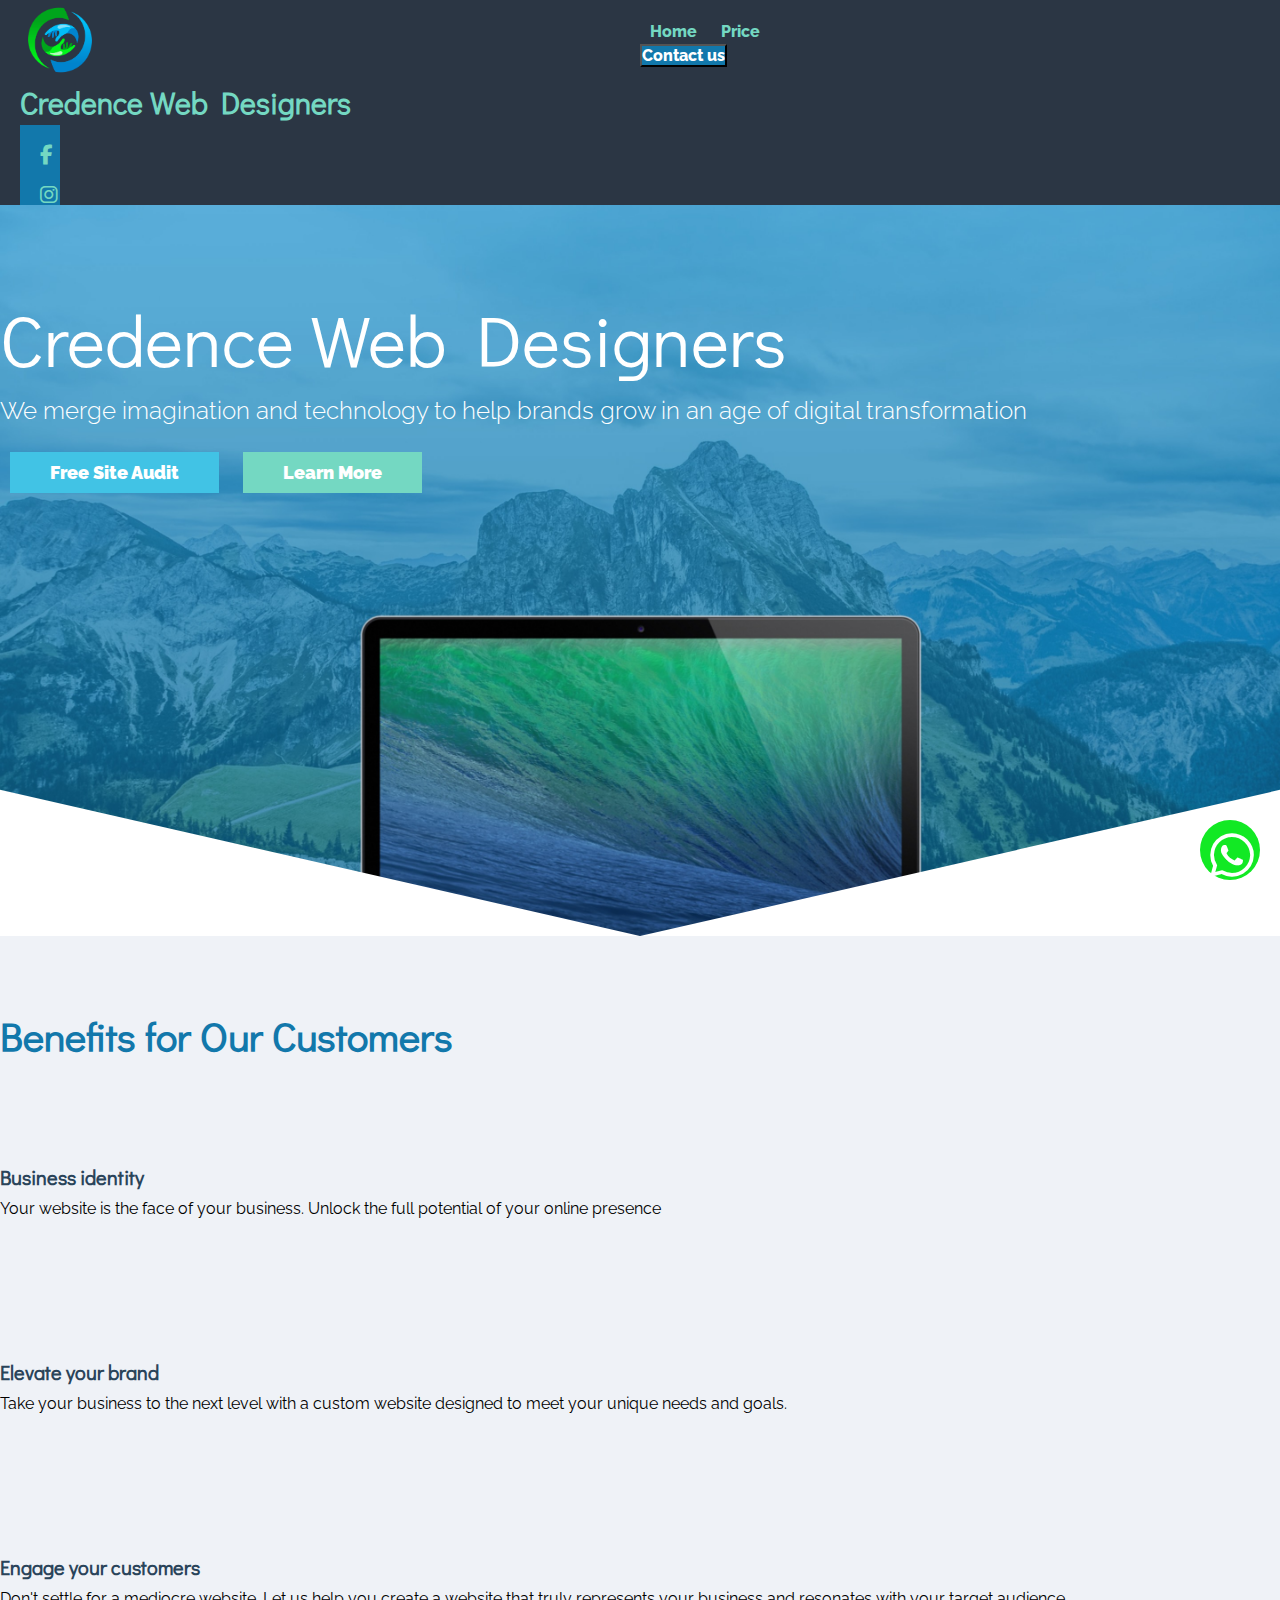
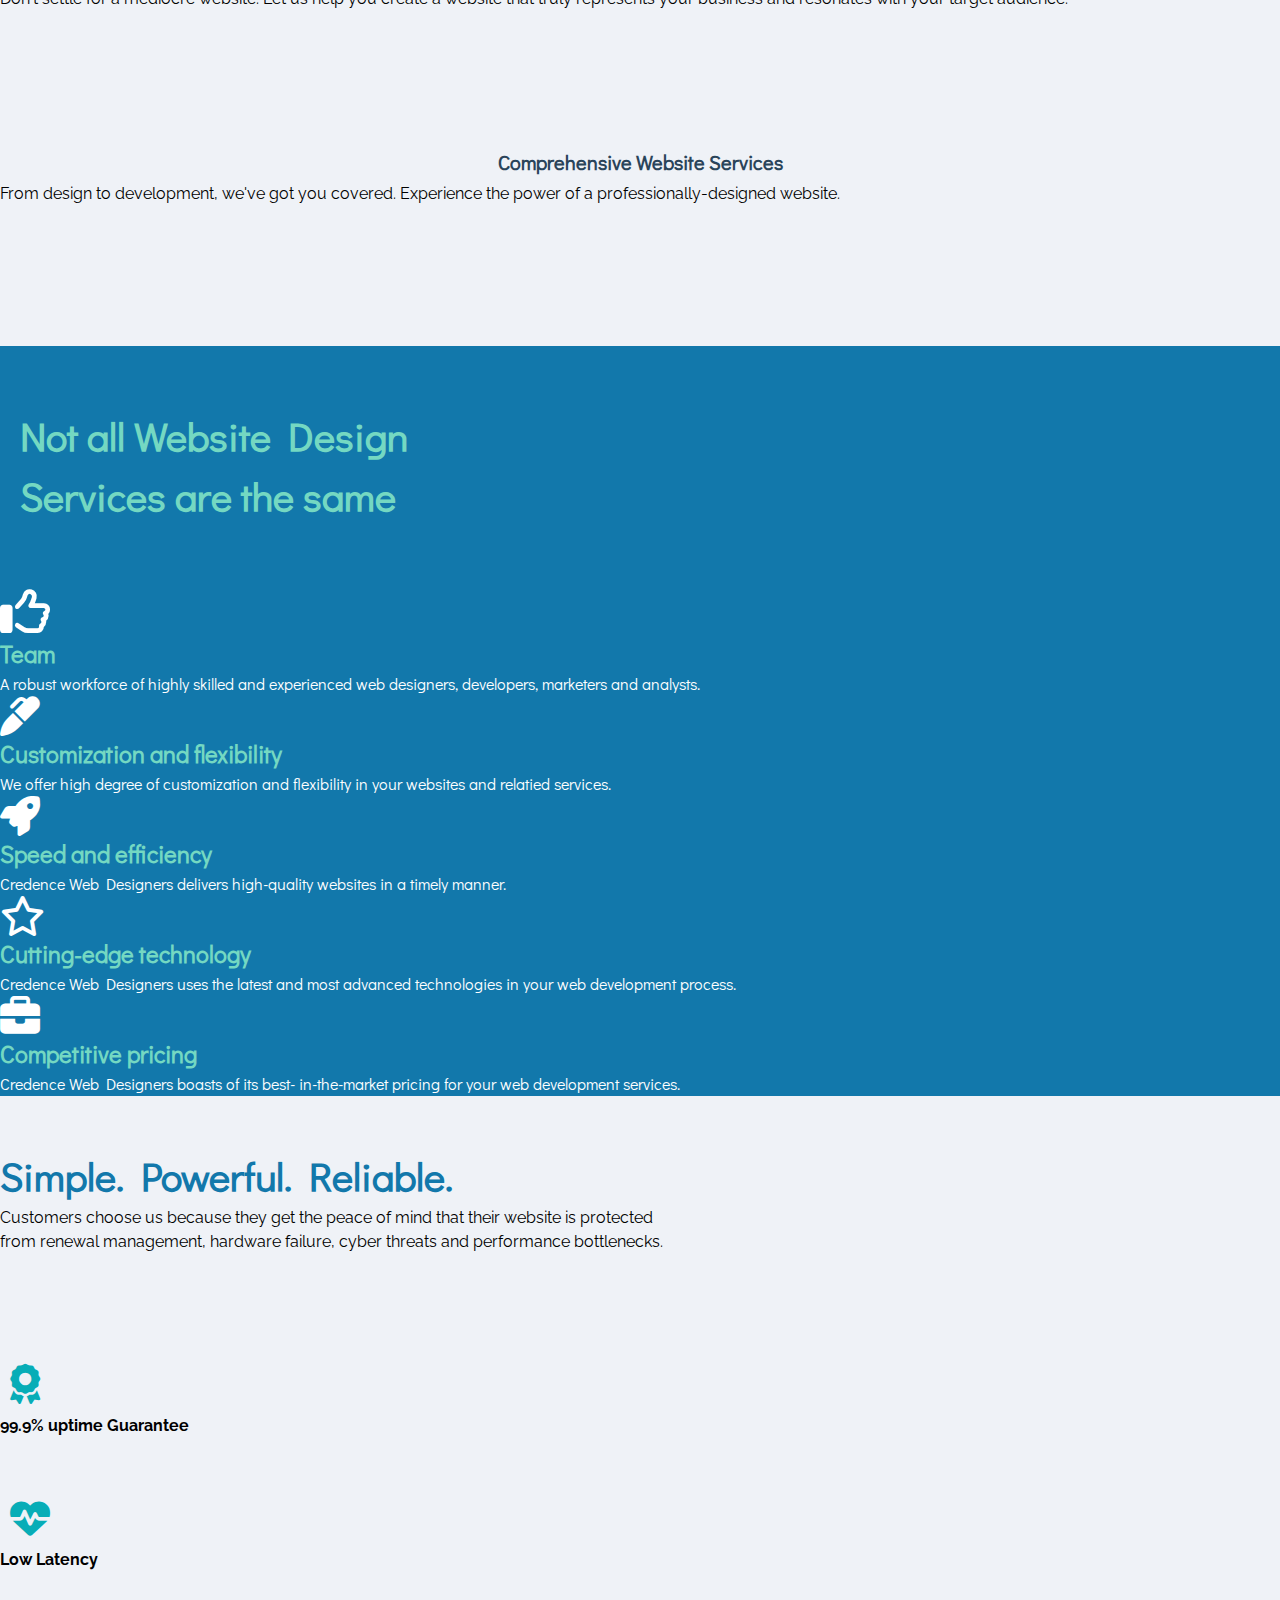
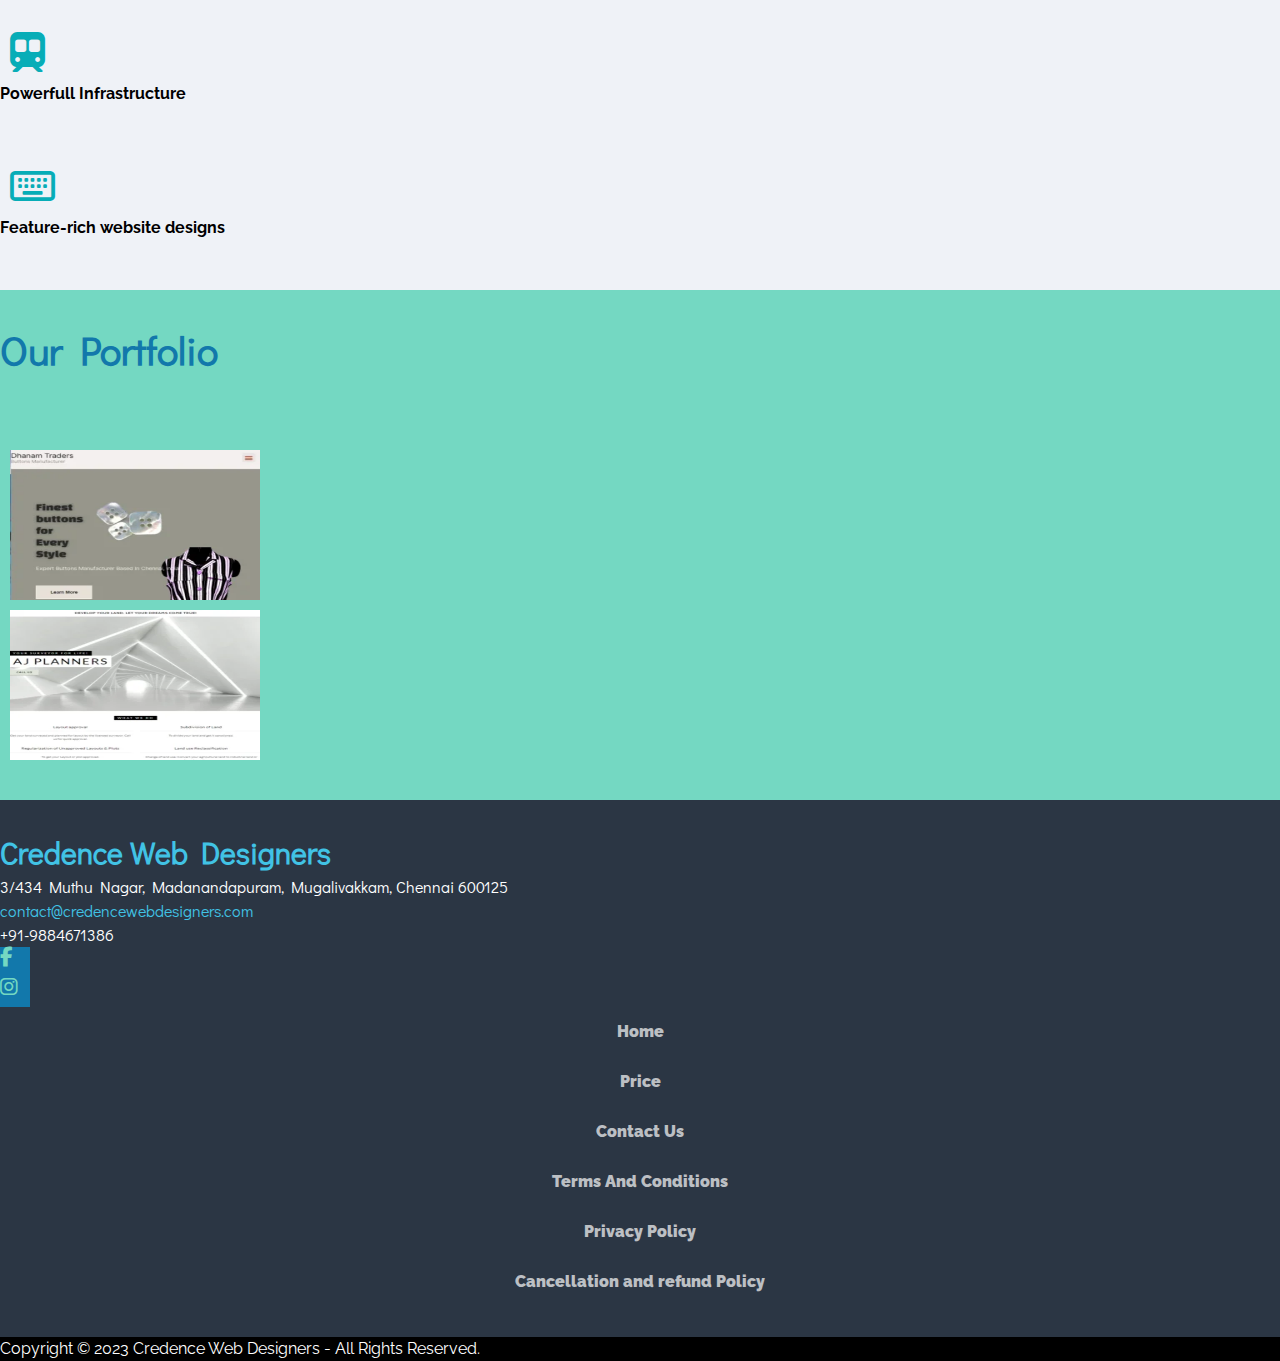
<file: index.html>
<html lang="en">

<head>
    <meta charset="UTF-8">
    <meta name="viewport" content="width=device-width, initial-scale=1.0">
    <title>Credence Web Designers - Exceeding Expectations</title>
    <link rel="shortcut icon" href="./assets/images/credence-logo.png.webp" type="image/x-icon">
    <link rel="stylesheet" href="https://cdn.jsdelivr.net/npm/bootstrap@4.6.2/dist/css/bootstrap.min.css"
        integrity="sha384-xOolHFLEh07PJGoPkLv1IbcEPTNtaed2xpHsD9ESMhqIYd0nLMwNLD69Npy4HI+N" crossorigin="anonymous">
    <link rel="stylesheet" href="./style.css">
    <link rel="stylesheet" href="https://cdnjs.cloudflare.com/ajax/libs/font-awesome/6.7.2/css/all.min.css"
        integrity="sha512-Evv84Mr4kqVGRNSgIGL/F/aIDqQb7xQ2vcrdIwxfjThSH8CSR7PBEakCr51Ck+w+/U6swU2Im1vVX0SVk9ABhg=="
        crossorigin="anonymous" referrerpolicy="no-referrer" />
    <link rel="stylesheet" href="./custom.css">
</head>

<body>
    <header>
        <nav class="navBarSection">
            <div class="container-fluid">
                <div class="row py-3 grid-2">

                    <div class="column1 d-flex align-items-center justify-content-center">
                        <div class="logocol d-flex align-items-center justify-content-center">
                            <div class="logo">
                                <div class="logoimg">
                                    <img src="./assets/images/credence-logo.png.webp" alt="">
                                </div>
                            </div>
                            <div class="navicon">
                                <a href="#" class="text-decoration-none">Credence Web Designers</a>
                            </div>
                        </div>
                        <div class="navIconBox d-flex align-items-center justify-content-center">
                            <div class="navicon rounded-circle d-flex align-items-center justify-content-center m-1">
                                <i class="fa-brands fa-facebook-f p-4 "></i>
                            </div>
                            <div class="navicon rounded-circle d-flex align-items-center justify-content-center m-1">
                                <i class="fa-brands fa-instagram p-4"></i>
                            </div>
                        </div>
                    </div>
                    <div class="column2 d-flex align-items-center justify-content-center">
                        <div class="navlink">
                            <div
                            class="col d-flex align-items-center justify-content-center navbar navbar-expand-lg navbar-light">
                            <div class="navlinks col d-flex align-items-center justify-content-center">
                                <button class="navbar-toggler" style="margin: 1rem;" type="button"
                                    data-toggle="collapse" data-target="#navbarNavAltMarkup"
                                    aria-controls="navbarNavAltMarkup" aria-expanded="false"
                                    aria-label="Toggle navigation">
                                    <span class="navbar-toggler-icon"></span>
                                </button>
                                <div class="collapse navbar-collapse" id="navbarNavAltMarkup">
                                    <div class="navbar-nav d-flex align-items-center justify-content-end">
                                        <a class="navlink px-3 text-decoration-none" href="#">Home</a>
                                        <a class="navlink px-3 text-decoration-none" href="#">Price</a>
                                    </div>
                                </div>
                            </div>
                        </div>
                        </div>
                        <div class="contact">
                            <button type="button" class="rounded-pill py-1 px-4 border-0">Contact us</button>
                        </div>
                    </div>

                </div>
            </div>
        </nav>


        <section class="hero">
            <div class="container-fluid">
                <div class="row">
                    <div class="col-sm-12 col-md-12 col-lg-12 col-xl-12">
                        <div class="card colour bg-transparent border-0">
                            <div class="card-body d-flex align-items-center justify-content-start flex-column">
                                <h5 class="hero-card-title text-center">Credence Web Designers</h5>
                                <p class="hero-card-text text-center">We merge imagination and technology to help brands grow in
                                    an age of digital transformation</p>
                                <div class="heroButtonBox d-flex align-items-center justify-content-center flex-column">
                                    <a href="#" class="auditbtn btn-primary border-0 rounded-pill">Free Site
                                        Audit</a>
                                    <a href="#" class="learnbtn btn-primary border-0 rounded-pill">Learn More</a>
                                </div>
                            </div>
                        </div>

                    </div>
                </div>
            </div>
        </section>


    </header>

    <main>
        <section class="benefits">
            <div class="container">
                <div class="row ">
                    <div
                        class="col-sm-12 col-md-12 col-lg-12 col-xl-12 d-flex align-items-center justify-content-center flex-column">
                        <h2 class="headingFont text-center">Benefits for Our Customers</h2>
                    </div>
                </div>
                <div class="row">
                    <div
                        class="col-sm-12 col-md-6 col-lg-4 col-xl-3 d-flex align-items-center justify-content-start flex-column">
                        <h5 class="benefitsSubtitle">Business identity</h5>
                        <p class="benefitsPara text-center">Your website is the face of your business. Unlock the full
                            potential of your online presence
                        </p>
                    </div>
                    <div
                        class="col-sm-12 col-md-6 col-lg-4 col-xl-3 d-flex align-items-center justify-content-start flex-column">
                        <h5 class="benefitsSubtitle">Elevate your brand</h5>
                        <p class="benefitsPara text-center">Take your business to the next level with a custom website
                            designed to meet your unique needs and goals.
                        </p>
                    </div>
                    <div
                        class="col-sm-12 col-md-6 col-lg-4 col-xl-3 d-flex align-items-center justify-content-start flex-column">
                        <h5 class="benefitsSubtitle">Engage your customers</h5>
                        <p class="benefitsPara text-center">Don't settle for a mediocre website. Let us help you create
                            a
                            website that truly represents your business and resonates with your target audience.
                        </p>
                    </div>
                    <div
                        class="col-sm-12 col-md-6 col-lg-4 col-xl-3 d-flex align-items-center justify-content-start flex-column">
                        <h5 class="benefitsSubtitle" style="text-align: center;">Comprehensive Website Services</h5>
                        <p class="benefitsPara text-center">From design to development, we've got you covered.
                            Experience
                            the power of a professionally-designed website.
                        </p>
                    </div>
                </div>
            </div>
        </section>

        <section class="not">
            <div class="container py-5">
                <div class="row">
                    <div class="notheading col d-flex align-items-center justify-content-center">
                        <h3 class="text-center ">Not all Website Design Services are the same</h3>
                    </div>
                </div>


                <div class="row bg-transparent border-0 m-4">
                    <div class="col-sm-12 col-md-6 d-flex align-items-center justify-content-center">
                        <i class="fa-regular fa-thumbs-up m-3" style="color: #ffffff;"></i>
                    </div>
                    <div class="col-sm-12 col-md-6">
                        <div class="card-body">
                            <h5 class="card-title">Team</h5>
                            <p class="card-text">A robust workforce of highly skilled and
                                experienced
                                web
                                designers, developers, marketers and analysts.
                            </p>
                        </div>
                    </div>
                </div>

                <div class="row bg-transparent border-0 m-4">
                    <div class="col-sm-12 col-md-6 d-flex align-items-center justify-content-center">
                        <i class="fa-solid fa-marker m-3" style="color: #ffffff; font-size: 4rem;"></i>
                    </div>
                    <div class="col-sm-12 col-md-6">
                        <div class="card-body">
                            <h5 class="card-title">Customization and flexibility</h5>
                            <p class="card-text">We offer high degree of customization and
                                flexibility in your websites and relatied services.
                            </p>
                        </div>
                    </div>
                </div>

                <div class="row bg-transparent border-0 m-4">
                    <div class="col-sm-12 col-md-6 d-flex align-items-center justify-content-center">
                        <i class="fa-solid fa-rocket m-3" style="color: #ffffff; font-size: 4rem;"></i>
                    </div>
                    <div class="col-sm-12 col-md-6">
                        <div class="card-body">
                            <h5 class="card-title">Speed and efficiency</h5>
                            <p class="card-text">Credence Web Designers delivers high-quality
                                websites in a timely manner.
                            </p>
                        </div>
                    </div>
                </div>

                <div class="row bg-transparent border-0 m-4">
                    <div class="col-sm-12 col-md-6 d-flex align-items-center justify-content-center">
                        <i class="fa-regular fa-star m-3" style="color: #ffffff; font-size: 4rem;"></i>
                    </div>
                    <div class="col-sm-12 col-md-6">
                        <div class="card-body">
                            <h5 class="card-title">Cutting-edge technology</h5>
                            <p class="card-text">Credence Web Designers uses the latest and most
                                advanced technologies in your web development process.
                            </p>
                        </div>
                    </div>
                </div>

                <div class="row bg-transparent  border-0 m-4">
                    <div class="col-sm-12 col-md-6 d-flex align-items-center justify-content-center">
                        <i class="fa-solid fa-briefcase m-3" style="color: #ffffff; font-size: 4rem;"></i>
                    </div>
                    <div class="col-sm-12 col-md-6">
                        <div class="card-body">
                            <h5 class="card-title">Competitive pricing</h5>
                            <p class="card-text">Credence Web Designers boasts of its best-
                                in-the-market pricing for your web development services.
                            </p>
                        </div>
                    </div>
                </div>
            </div>
        </section>

        <section class="simple">
            <div class="container">
                <div class="row">
                    <div
                        class="col-sm-12 col-md-12 col-lg-12 col-xl-12 d-flex align-items-center justify-content-center flex-column">
                        <h2 class="text-center">Simple. Powerful. Reliable.</h2>
                        <p class="simplePara text-center">Customers choose us because they get the peace of mind that
                            their website is protected from
                            renewal management, hardware failure, cyber threats and performance bottlenecks.</p>
                    </div>
                </div>
                <div class="row">
                    <div
                        class="simpleicon col-sm-12 col-md-6 col-lg-4 col-xl-3 d-flex align-items-center justify-content-center flex-column">
                        <i class="fa-solid fa-award"></i>
                        <h5 class="subtitle">99.9% uptime Guarantee</h5>
                    </div>
                    <div
                        class="simpleicon col-sm-12 col-md-6 col-lg-4 col-xl-3 d-flex align-items-center justify-content-center flex-column">
                        <i class="fa-solid fa-heart-pulse"></i>
                        <h5 class="subtitle">Low Latency</h5>
                    </div>
                    <div
                        class="simpleicon col-sm-12 col-md-6 col-lg-4 col-xl-3 d-flex align-items-center justify-content-center flex-column">
                        <i class="fa-solid fa-train-subway"></i>
                        <h5 class="subtitle">Powerfull Infrastructure</h5>
                    </div>
                    <div
                        class="simpleicon col-sm-12 col-md-6 col-lg-4 col-xl-3 d-flex align-items-center justify-content-center flex-column">
                        <i class="fa-regular fa-keyboard"></i>
                        <h5 class="subtitle">Feature-rich website designs</h5>
                    </div>
                </div>
            </div>
        </section>

        <section class="Portfolio">
            <div class="container">
                <div class="row">
                    <div class="col d-flex align-items-center justify-content-center">
                        <h2>Our Portfolio</h2>
                    </div>
                </div>
                <div class="row">
                    <div class="col d-flex align-items-center justify-content-center">
                        <div class="portimg d-flex align-items-center justify-content-center">
                            <img src="./assets/images/portfolio img 1.webp" alt="">
                        </div>
                        <div class="portimg d-flex align-items-center justify-content-center">
                            <img src="./assets/images/portfolio img2.webp" alt="">
                        </div>
                    </div>
                </div>
            </div>
        </section>

    </main>

    <footer>

        <div class="footer">
            <div class="container-fluid">
                <div class="row">
                    <div class="col-sm-4 col-md-4 col-lg-4 col-xl-4 d-flex align-items-center justify-content-center">
                        <div class="card d-flex align-items-center justify-content-center bg-transparent border-0">
                            <div class="card-body d-flex align-items-center justify-content-center flex-column">
                                <h5 class="footer-card-title text-center">Credence Web Designers
                                </h5>
                                <p class="footer-card-text text-center">3/434 Muthu Nagar, Madanandapuram, Mugalivakkam,
                                    Chennai 600125
                                </p>
                                <h5 class="footer-card-sub-title">contact@credencewebdesigners.com</h5>
                                <p class="footer-card-text">+91-9884671386
                                </p>
                                <div class="footerIconBox d-flex align-items-center justify-content-center">
                                    <div
                                        class="icon rounded-circle d-flex align-items-center justify-content-center m-1">
                                        <i class="fa-brands fa-facebook-f p-4 "></i>
                                    </div>
                                    <div
                                        class="icon rounded-circle d-flex align-items-center justify-content-center m-1">
                                        <i class="fa-brands fa-instagram p-4"></i>
                                    </div>
                                </div>
                            </div>
                        </div>
                    </div>
                    <div class="col-sm-4 col-md-4 col-lg-4 col-xl-4 d-flex align-items-center justify-content-center">
                        <ul class="footerlink">
                            <li><a href="#"></a>Home</li>
                            <li><a href="#"></a>Price</li>
                            <li><a href="#"></a>Contact Us</li>
                        </ul>
                    </div>
                    <div class="col-sm-4 col-md-4 col-lg-4 col-xl-4 d-flex align-items-center justify-content-center">
                        <ul class="footerlink">
                            <li><a href="#"></a> Terms And Conditions</li>
                            <li><a href="#"></a>Privacy Policy</li>
                            <li><a href="#"></a>Cancellation and refund Policy</li>
                        </ul>
                    </div>
                </div>
            </div>
        </div>

        <div class="copy">

            <div class="container-fluid">
                <div class="row">
                    <div
                        class="col-sm-12 col-md-12 col-lg-12 col-xl-12 d-flex align-items-center justify-content-center">
                        <p class="copyPara pt-4 text-center">Copyright © 2023 Credence Web Designers - All Rights
                            Reserved.</p>
                    </div>
                </div>
            </div>
        </div>



        <div class="whatsapp d-flex align-items-center justify-content-center">
            <div class="whatsappicon d-flex align-items-center justify-content-center">
                <i class="fa-brands fa-whatsapp" style="color: #ffffff;"></i>
            </div>
        </div>

    </footer>


    <script src="https://cdn.jsdelivr.net/npm/jquery@3.5.1/dist/jquery.slim.min.js"
        integrity="sha384-DfXdz2htPH0lsSSs5nCTpuj/zy4C+OGpamoFVy38MVBnE+IbbVYUew+OrCXaRkfj"
        crossorigin="anonymous"></script>
    <script src="https://cdn.jsdelivr.net/npm/popper.js@1.16.1/dist/umd/popper.min.js"
        integrity="sha384-9/reFTGAW83EW2RDu2S0VKaIzap3H66lZH81PoYlFhbGU+6BZp6G7niu735Sk7lN"
        crossorigin="anonymous"></script>
    <script src="https://cdn.jsdelivr.net/npm/bootstrap@4.6.2/dist/js/bootstrap.min.js"
        integrity="sha384-+sLIOodYLS7CIrQpBjl+C7nPvqq+FbNUBDunl/OZv93DB7Ln/533i8e/mZXLi/P+"
        crossorigin="anonymous"></script>
</body>

</html>
</file>
<file: style.css>
/* Default code Starts here */

@import url('https://fonts.googleapis.com/css2?family=Didact+Gothic&display=swap');
@import url('https://fonts.googleapis.com/css2?family=Raleway:ital,wght@0,100..900;1,100..900&display=swap');

* {
    margin: 0;
    padding: 0;
    box-sizing: border-box;
    text-wrap: pretty;
    /* border: 1px solid red; */
}

html {
    font-size: 62.5%;
    overflow-x: hidden;
    scroll-behavior: smooth;
}

body {
    background-color: #eff2f7;
    /* background-color: rgb(239, 0, 88); */
    font-family: "Didact Gothic", serif;
    font-family: "Raleway", serif;
    line-height: 1.5;
    font-size: 1.6rem;
    -webkit-font-smoothing: antialiased;
    font-optical-sizing: auto;
}



::-webkit-scrollbar {
    width: 1rem;
}

h1,
h2,
h3,
h4,
h6,
p {
    text-wrap: balance;
}

input,
textarea,
button {
    font-family: inherit;
}

img,
picture,
video,
canvas,
svg {
    display: block;
    max-width: 100%;
}

li {
    list-style-type: none;
}

a {
    text-decoration: none;
    color: inherit;
}


:root {
    --primaryColor: #14476c;
    --secondaryColor: #37c2f1;
    --tertiaryColor: #666666;
    --darkColor: #000000;
    --lightColor: #ffffff;
    --regularFont: 1.6rem;
    --headingFont: 4rem;
    --ffPrimary: "Didact Gothic", sans-serif;
    --ffSecondary: "Raleway", sans-serif;
    --border: 1px solid var(--primaryColor);
    --borderRadius: 0.5rem;
}

/* project standard classes Starts */

.componentSpacing {
    /* padding: 3rem 0rem; */
}

.align {
    max-width: 1200px;
    margin: auto;
}

.grid-1 {
    display: grid;
    grid-template-columns: 1fr;
    padding: 0rem 2rem;
}

.grid-2 {
    display: grid;
    grid-template-columns: 1fr 1fr;
    padding: 0rem 2rem;
}

.grid-3 {
    display: grid;
    grid-template-columns: 1fr 1fr 1fr;
    padding: 0rem 2rem;
}

.grid-4 {
    display: grid;
    grid-template-columns: 1fr 1fr 1fr 1fr;
    column-gap: 1rem;
    row-gap: 1rem;
    padding: 0rem 2rem;
}

.dflex {
    display: flex;
    align-items: center;
    justify-content: center;
}

.dflex-col {
    display: flex;
    flex-direction: column;
    align-items: center;
    justify-content: center;
    text-align: center;
}

/* project standard classes Ends */

/* Default code Ends here */

/* :::PARENT CONTAINER Code Starts here::: */

header {
    width: 100%;
    height: auto;
}

main {
    width: 100%;
    height: auto;
}

footer {
    width: 100%;
    height: auto;
}

/* :::PARENT CONTAINER Code Ends here::: */
/* :::PARENT CONTAINER Code Ends here::: */

/* :::HEADER Code Starts hereE::: */
/* Navbar code */
/* Navbar code */

/* Hero Section code */
/* Hero Section code */
/* :::HEADER Code Ends here::: */


/* :::MAIN Code Starts here::: */
/* Our Menu code */
/* Our Menu code */

/* Facility code */
/* Facility code */

/* Popular code */
/* Popular code */

/* Gallery code */
/* Gallery code */

/* Team code */
/* Team code */
/* :::MAIN Code Ends here::: */


/* :::FOOTER Code Starts here::: */
/* Contact code */
/* Contact code */

/* Contact Icons code */
/* Contact Icons code */
/* :::FOOTER Code Ends here::: */


/* ::::: RESPONSIVE DESIGN DEVICE SIZES ::::: */

/* for Responsive Target the ROW Code (display:grid) */

/* Small devices (landscape phones, upto 576px and below) */
/* @media (width <=576px) */
@media (max-width: 576px) {

    .grid-1,
    .grid-2,
    .grid-3,
    .grid-4 {
        display: grid;
        grid-template-columns: 1fr;
    }
    

    .column1{
        display: flex;
        align-items: center;
        justify-content: center;
        flex-direction: column;
    }
    .logocol{
        display: flex;
        align-items: center;
        justify-content: center;
        flex-direction: column;
    }
    .column2{
        display: flex;
        align-items: center;
        justify-content: center;
        flex-direction: column;
    }
}
</file>
<file: custom.css>
.logoimg img {
    height: 8rem;
    cursor: pointer;
}

.navBarSection {
    background-color: #2b3644;
}
.navicon a {
    font-size: 3rem;
    font-weight: 700;
    color: #74d8c2;
    font-family: var( --ffPrimary);
}
.navicon a:hover {
    font-size: 3rem;
    font-weight: 700;
    color: #0ae418;
}

.navIconBox .navicon {
    height: 3rem;
    width: 3rem;
    font-size: 2rem;
    color: #74d8c2;
    background-color: #1278AB;
    padding: 2rem;
    cursor: pointer;
}

.navIconBox .navicon:hover {
    color: #ffffff;
    background-color: #0ae418;
}

.navlink a {
    font-weight: 800;
    color: #74d8c2;
    font-family: var(--Primary);
    font-size: 1.6rem;
    margin: 0rem 1rem;
}

.navlink a:hover {
    color: #0ae418;
}

.contact button {
    font-size: 1.6rem;
    background-color: #1278AB;
    color: #ffffff;
    font-weight: 800;
}

.contact button:hover {
    background-color: #0ae418;
}

.navbar-toggler {
    border-color: #ffffff;
    border: none;
}
.navbar-toggler-icon {
    filter: invert(100%);
}



.hero {
    background-color: #ffffff;
}

.hero .container-fluid {
    background-image: url(./assets/images/heroimage.jpg);
    background-repeat: no-repeat;
    background-position: center;
    background-size: cover;
    width: 100%;
    clip-path: polygon(0% 0%, 100% 0%, 100% 80%, 50% 100%, 50% 100%, 0% 80%);
}

.hero .card {
    padding: 8rem 0rem 45rem;
}

.hero-card-title {
    font-family: var(--ffPrimary);
    font-size: 7.2rem;
    font-weight: 300;
    color: #ffffff;
}

.hero-card-text {
    font-family: var(--ffSecondary);
    font-size: 2.4rem;
    font-weight: 300;
    color: #ffffff;
    margin-bottom: 3rem;
}

.heroButtonBox .auditbtn {
    font-family: var(--ffSecondary);
    background-color: #41c3e5;
    font-size: 1.8rem;
    font-weight: 900;
    color: #ffffff;
    padding: 1rem 4rem;
    margin: 1rem;
    text-decoration: none;
}

.heroButtonBox .auditbtn:hover {
    background-color: #74d8c2;
}
.heroButtonBox .learnbtn {
    font-family: var(--ffSecondary);
    background-color: #74d8c2;
    font-size: 1.8rem;
    font-weight: 900;
    color: #ffffff;
    padding: 1rem 4rem;
    margin: 1rem;
    text-decoration: none;
}

.heroButtonBox .learnbtn:hover {
    background-color: #41c3e5;
}



.headingFont {
    margin: 7rem 0rem 10rem 0rem;
    font-family: var(--ffPrimary);
    font-size: 4rem;
    font-weight: 400;
    color: #1278ab;
    font-weight: 700;
}

.benefitsSubtitle {
    font-family: var(--ffPrimary);
    font-size: 2rem;
    font-weight: 700;
    line-height: 1.1;
    margin-bottom: 8px;
    color: #2a445a;
}

.benefitsPara {
    font-family: var(--ffSecondary);
    font-size: 1.6rem;
    font-weight: 400;
    line-height: 2.5rem;
    margin-bottom: 8px;
    margin-bottom: 14rem;
}



.not h3 {
    font-family: var(--ffPrimary);
    font-size: 4rem;
    font-weight: 400;
    color: #74d8c2;
    font-weight: 700;
    padding: 6rem 0rem;
    width: 45rem;
    margin: 0rem 2rem;
}

.not h5 {
    font-family: var(--ffPrimary);
    font-size: 2.4rem;
    font-weight: 400;
    color: #74d8c2;
    font-weight: 700;
}

.not p {
    font-family: var(--ffPrimary);
    font-size: 1.6rem;
    font-weight: 400;
    color: #ffffff;
}

.not {
    background-color: #1278ab;
}

.not .row i {
    font-size: 5rem;
}



.simple i {
    font-size: 4rem;
    color: #07adb7;
}

.simple h2 {
    font-family: var(--ffPrimary);
    font-size: 4rem;
    font-weight: 400;
    color: #1278ab;
    font-weight: 700;
    margin-top: 5rem;
}

.simplePara {
    margin-bottom: 10rem;
}

.simpleicon {
    margin-bottom: 5rem;
}

.simpleicon i {
    margin: 1rem;
}

.simpleicon h5 {
    font-size: 1.6rem;
}



.Portfolio {
    background-color: #74d8c2;
}

.Portfolio .row {
    padding: 3rem 0rem;
}

.Portfolio h2 {
    font-family: var(--ffPrimary);
    font-size: 4rem;
    font-weight: 700;
    color: #1278ab;
}

.portimg img {
    height: 15rem;
    width: 25rem;
    margin: 1rem;
}



.footer {
    background-color: #2b3644;
}

.footer-card-title {
    font-family: var(--ffPrimary);
    font-size: 3rem;
    font-weight: 700;
    color: #41c3e5;
    cursor: pointer;
}

.footer-card-text {
    font-family: var(--ffPrimary);
    font-size: 1.6rem;
    font-weight: 400;
    color: #ffffff;
}

.footer-card-sub-title {
    font-family: var(--ffPrimary);
    font-size: 1.6rem;
    font-weight: 400;
    color: #41c3e5;
    cursor: pointer;
}

.footerlink li {
    font-size: 1.6rem;
    font-weight: 900;
    color: #FFFFFFB3;
    text-align: center;
    line-height: 5rem;
    cursor: pointer;
}

.footerlink li:hover {
    color: #ffffff;
}

.footer {
    padding: 3rem 0rem;
}

.footerIconBox .icon {
    height: 3rem;
    width: 3rem;
    font-size: 2rem;
    color: #74d8c2;
    background-color: #1278AB;
}

.footerIconBox .icon:hover {
    color: #ffffff;
    background-color: #0ae418;
}




.copy {
    background-color: #000;
    max-width: 100%;
}

.copyPara {
    color: #ffffff;
    font-size: 1.6rem;
}



.whatsapp {
    background-color: #12e924;
    height: 6rem;
    width: 6rem;
    border-radius: 50%;
    position: fixed;
    bottom: 2rem;
    right: 2rem;
    cursor: pointer;
}

.whatsapp i {
    font-size: 5rem;
    padding: 1rem;
}
</file>
